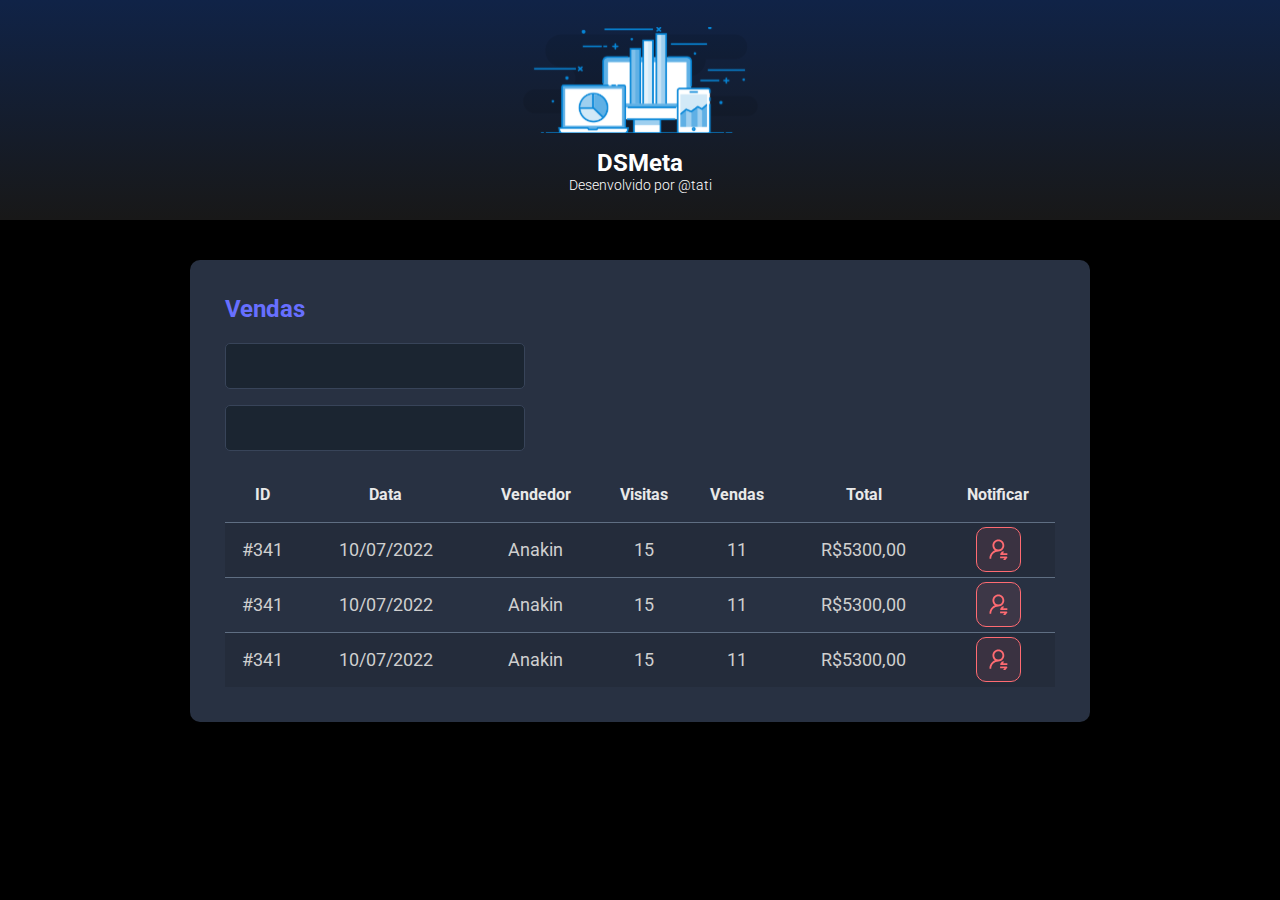
<file: index.html>
<!DOCTYPE html>
<html lang="pt-br">
    <head>
        <meta charset="utf-8">
        <title>DSMeta</title>
        <link rel="preconnect" href="https://fonts.googleapis.com">
        <link rel="preconnect" href="https://fonts.gstatic.com" crossorigin>
        <link href="https://fonts.googleapis.com/css2?family=Roboto+Mono&family=Roboto:wght@300;400;500;700&display=swap" rel="stylesheet">
        <link rel="stylesheet" href="./style.css" />
    </head>
    <body>
        <header>
            <div class="dsmeta-logo-container">
                <img src="logo.svg" alt="Logo DSMeta">
                <h1>DSMeta</h1>
                <p> Desenvolvido por
                     <a href="https://www.instagram.com">@tati</a>
                </p>
            </div>
        </header>

        <main>
            <section id="sales">
                <div class="dsmeta-container">
                    <div class="dsmeta-card">
                        <h2 class="sales-title">Vendas</h2>
                        <div>
                            <div class="form-control-container">
                                <input class="form-control" type="text">
                            </div>
                            <div class="form-control-container">
                                <input class="form-control" type="text">
                            </div>
                        </div>


                        <div>
                            <table class="sales-table">
                                <thead> <!-- cabecalho -->
                                    <tr> <!-- linha de tabela -->
                                        <th class="show992">ID</th>
                                        <th class="show576">Data</th>
                                        <th>Vendedor</th> <!-- célula cabeçalho -->
                                        <th class="show992">Visitas</th>
                                        <th class="show992">Vendas</th>
                                        <th>Total</th>
                                        <th>Notificar</th>
                                    </tr>
                                </thead>
                                <tbody>
                                    <tr>
                                        <td class="show992">#341</td>
                                        <td class="show576">10/07/2022</td>
                                        <td>Anakin</td> <!-- célula, dados da tabela -->
                                        <td class="show992">15</td>
                                        <td class="show992">11</td>
                                        <td>R$5300,00</td>
                                        <td> 
                                            <div class="red-btn-container">
                                                <div class="red-btn">
                                                    <img src="notification-icon.svg" alt=""/> 
                                                </div>
                                            </div>
                                        </td>
                                    </tr>
                                    <tr>
                                        <td class="show992">#341</td>
                                        <td class="show576">10/07/2022</td>
                                        <td>Anakin</td> 
                                        <td class="show992">15</td>
                                        <td class="show992">11</td>
                                        <td>R$5300,00</td>
                                        <td> 
                                            <div class="red-btn-container">
                                                <div class="red-btn">
                                                    <img src="notification-icon.svg" alt=""/> 
                                                </div>
                                            </div>
                                        </td>
                                    </tr>
                                    <tr>
                                        <td class="show992">#341</td>
                                        <td class="show576">10/07/2022</td>
                                        <td>Anakin</td>
                                        <td class="show992">15</td>
                                        <td class="show992">11</td>
                                        <td>R$5300,00</td>
                                        <td> 
                                            <div class="red-btn-container">
                                                <div class="red-btn">
                                                    <img src="notification-icon.svg" alt=""/> 
                                                </div>
                                            </div>
                                        </td>
                                    </tr>
                                </tbody>
                            </table>
                        </div>


                    </div>
                </div>
            </section>
        </main>
        
    </body>
</html>
</file>
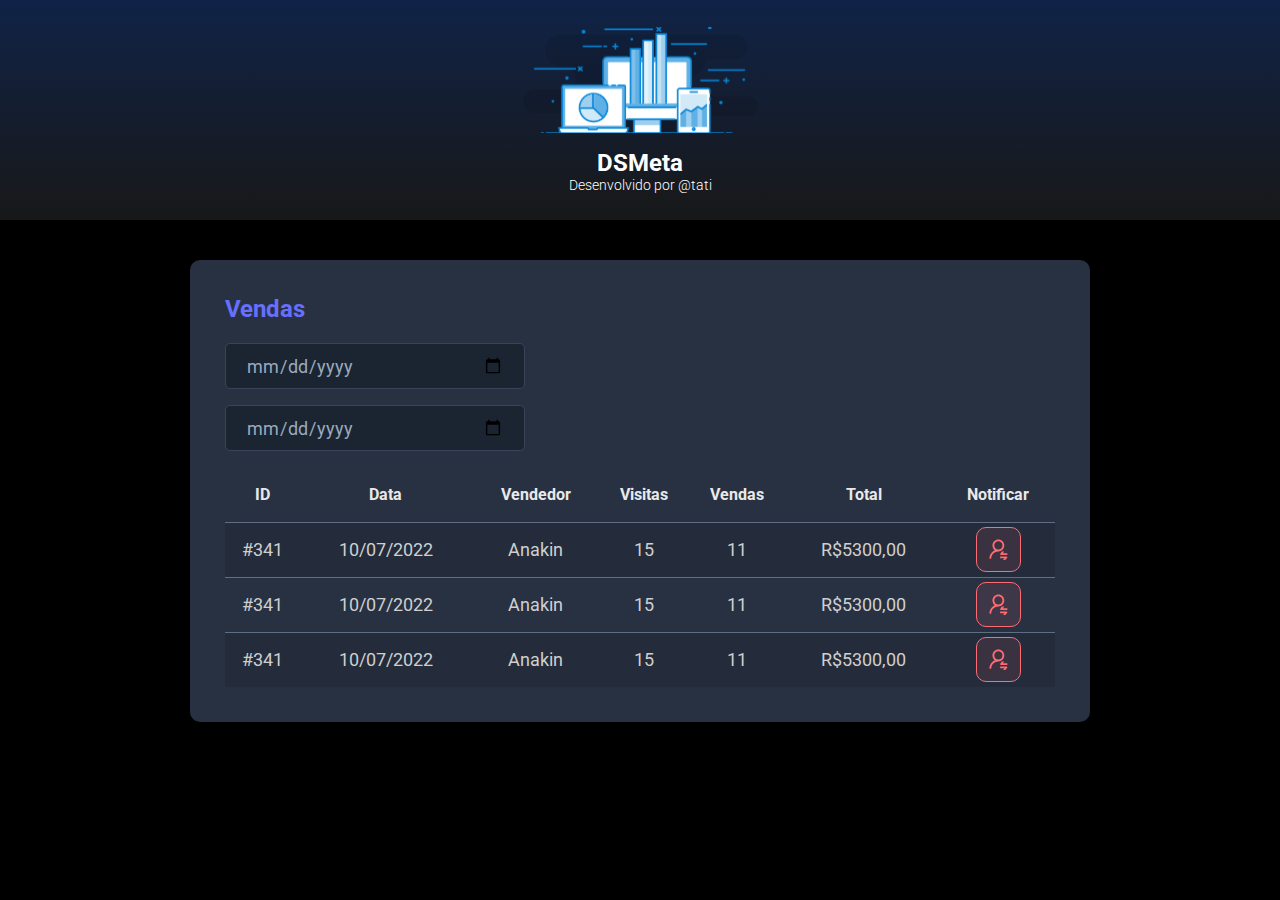
<file: dsmeta-html-css/index.html>
<!DOCTYPE html>
<html lang="pt-br">
    <head>
        <meta charset="utf-8">
        <title>DSMeta</title>
        <link rel="preconnect" href="https://fonts.googleapis.com">
        <link rel="preconnect" href="https://fonts.gstatic.com" crossorigin>
        <link href="https://fonts.googleapis.com/css2?family=Roboto+Mono&family=Roboto:wght@300;400;500;700&display=swap" rel="stylesheet">
        <link rel="stylesheet" href="./style.css" />
    </head>
    <body>
        <header>
            <div class="dsmeta-logo-container">
                <img src="logo.svg" alt="Logo DSMeta">
                <h1>DSMeta</h1>
                <p> Desenvolvido por
                     <a href="https://www.instagram.com">@tati</a>
                </p>
            </div>
        </header>

        <main>
            <section id="sales">
                <div class="dsmeta-container">
                    <div class="dsmeta-card">
                        <h2 class="sales-title">Vendas</h2>
                        <div>
                            <div class="form-control-container">
                                <input class="form-control" type="date">
                            </div>
                            <div class="form-control-container">
                                <input class="form-control" type="date">
                            </div>
                        </div>


                        <div>
                            <table class="sales-table">
                                <thead> <!-- cabecalho -->
                                    <tr> <!-- linha de tabela -->
                                        <th class="show992">ID</th>
                                        <th class="show576">Data</th>
                                        <th>Vendedor</th> <!-- célula cabeçalho -->
                                        <th class="show992">Visitas</th>
                                        <th class="show992">Vendas</th>
                                        <th>Total</th>
                                        <th>Notificar</th>
                                    </tr>
                                </thead>
                                <tbody>
                                    <tr>
                                        <td class="show992">#341</td>
                                        <td class="show576">10/07/2022</td>
                                        <td>Anakin</td> <!-- célula, dados da tabela -->
                                        <td class="show992">15</td>
                                        <td class="show992">11</td>
                                        <td>R$5300,00</td>
                                        <td> 
                                            <div class="red-btn-container">
                                                <div class="red-btn">
                                                    <img src="notification-icon.svg" alt=""/> 
                                                </div>
                                            </div>
                                        </td>
                                    </tr>
                                    <tr>
                                        <td class="show992">#341</td>
                                        <td class="show576">10/07/2022</td>
                                        <td>Anakin</td> 
                                        <td class="show992">15</td>
                                        <td class="show992">11</td>
                                        <td>R$5300,00</td>
                                        <td> 
                                            <div class="red-btn-container">
                                                <div class="red-btn">
                                                    <img src="notification-icon.svg" alt=""/> 
                                                </div>
                                            </div>
                                        </td>
                                    </tr>
                                    <tr>
                                        <td class="show992">#341</td>
                                        <td class="show576">10/07/2022</td>
                                        <td>Anakin</td>
                                        <td class="show992">15</td>
                                        <td class="show992">11</td>
                                        <td>R$5300,00</td>
                                        <td> 
                                            <div class="red-btn-container">
                                                <div class="red-btn">
                                                    <img src="notification-icon.svg" alt=""/> 
                                                </div>
                                            </div>
                                        </td>
                                    </tr>
                                </tbody>
                            </table>
                        </div>


                    </div>
                </div>
            </section>
        </main>
        
    </body>
</html>
</file>
<file: style.css>
* {
    font-family: 'Roboto', sans-serif;
    box-sizing: border-box;
    margin: 0;
    padding: 0;
}

html, body {
    background-color:#000;
    color: #FFF;
}

a, a:hover, a:visited {
    color: unset;
    text-decoration: none;
}

header {
    background: linear-gradient(180deg, #102347 0%, #181818 100%);
    height: 220px;
    display: flex;
    align-items: center;
    justify-content: center;
}

.dsmeta-logo-container {
    display: flex;
    flex-direction: column;
    align-items: center;
}

.dsmeta-logo-container img {
    width: 235px;
}

.dsmeta-logo-container h1 {
    margin-top: 15px;
    font-size: 24px;
}

.dsmeta-logo-container p {
    font-size: 14px;
    font-weight: 300;
}

.dsmeta-card {
    background-color: #283142;
    border-radius: 10px;
    padding: 30px 10px;
}

.dsmeta-container {
    width: 100%;
    max-width: 900px;
    margin: 0 auto;
}

#sales {
    padding: 40px 10px;
}

.sales-title {
    color: #676FFF;
    font-size: 24px;
    margin-bottom: 20px;
}

.form-control-container {
    margin-bottom: 16px;
    max-width: 300px;
}

.form-control {
    width: 100%;
    height: 46px;
    background-color: #1B2531;
    border: 1px solid #384459;
    border-radius: 5px;
    color:#9AAABE;
    padding: 0 20px;
    font-size: 18px;
}

.sales-table {
    width: 100%;
    border-spacing: 0;
    border-collapse: collapse;
}

.sales-table thead {
    height: 55px;
    font-size: 16px;
    color: #E9E9E9;
    font-weight: 700;
}

.sales-table tbody {
    font-size: 14px;
    font-weight: 400;
    color: #CFCFCF;
    text-align: center;
}

.sales-table tbody tr {
    height: 74px;
    border-top: 1px solid #5F6E82;
}

.sales-table tbody tr:hover > td {
    background-color: #384459;
}

.sales-table tbody tr:nth-child(odd) { /*quando a linha for impar exibir nessa cor*/
    background-color: #242C3B;
}

.red-btn-container {
    display: flex;
    justify-content: center;
}

.red-btn {
    height:45px;
    width: 45px;
    background: rgba(255, 107, 114, 0.1);
    border: 1px solid #FF6B72;
    border-radius: 10px;
    display: flex;
    align-items: center;
    justify-content: center;
    cursor: pointer;
}

.red-btn img {
    width: 19px;
}

.show576 {
    display: none;
}

.show992 {
    display: none
}

@media (min-width: 576px) {
    .show576 {
        display: table-cell;
    }
    .dsmeta-card {
        padding: 35px;
    }
    .sales-table tbody tr {
        height: 55px;
    }
    .sales-table tbody {
        font-size: 18px;
    }
}

@media (min-width: 992px) {
    .show992 {
        display: table-cell;
    }
}



















/*
img {
    width: 30%;
    display: block;
    margin-left: auto;
    margin-right: auto;
    margin-top: 28px;
}

h1 {
    color:#FFFFFF;
    /-*text-transform: uppercase; *-/
    text-align: center;
    font-size: 24px;
    font-weight: 700;
    line-height: 28px;
}

p {
    color:#FFFFFF;
    text-align: center;
    font-weight: 300;
    font-size: 14px;
    line-height: 16px;
}

*/
</file>
<file: dsmeta-html-css/style.css>
* {
    font-family: 'Roboto', sans-serif;
    box-sizing: border-box;
    margin: 0;
    padding: 0;
}

html, body {
    background-color:#000;
    color: #FFF;
}

a, a:hover, a:visited {
    color: unset;
    text-decoration: none;
}

header {
    background: linear-gradient(180deg, #102347 0%, #181818 100%);
    height: 220px;
    display: flex;
    align-items: center;
    justify-content: center;
}

.dsmeta-logo-container {
    display: flex;
    flex-direction: column;
    align-items: center;
}

.dsmeta-logo-container img {
    width: 235px;
}

.dsmeta-logo-container h1 {
    margin-top: 15px;
    font-size: 24px;
}

.dsmeta-logo-container p {
    font-size: 14px;
    font-weight: 300;
}

.dsmeta-card {
    background-color: #283142;
    border-radius: 10px;
    padding: 30px 10px;
}

.dsmeta-container {
    width: 100%;
    max-width: 900px;
    margin: 0 auto;
}

#sales {
    padding: 40px 10px;
}

.sales-title {
    color: #676FFF;
    font-size: 24px;
    margin-bottom: 20px;
}

.form-control-container {
    margin-bottom: 16px;
    max-width: 300px;
}

.form-control {
    width: 100%;
    height: 46px;
    background-color: #1B2531;
    border: 1px solid #384459;
    border-radius: 5px;
    color:#9AAABE;
    padding: 0 20px;
    font-size: 18px;
}

.sales-table {
    width: 100%;
    border-spacing: 0;
    border-collapse: collapse;
}

.sales-table thead {
    height: 55px;
    font-size: 16px;
    color: #E9E9E9;
    font-weight: 700;
}

.sales-table tbody {
    font-size: 14px;
    font-weight: 400;
    color: #CFCFCF;
    text-align: center;
}

.sales-table tbody tr {
    height: 74px;
    border-top: 1px solid #5F6E82;
}

.sales-table tbody tr:hover > td {
    background-color: #384459;
}

.sales-table tbody tr:nth-child(odd) { /*quando a linha for impar exibir nessa cor*/
    background-color: #242C3B;
}

.red-btn-container {
    display: flex;
    justify-content: center;
}

.red-btn {
    height:45px;
    width: 45px;
    background: rgba(255, 107, 114, 0.1);
    border: 1px solid #FF6B72;
    border-radius: 10px;
    display: flex;
    align-items: center;
    justify-content: center;
    cursor: pointer;
}

.red-btn img {
    width: 19px;
}

.show576 {
    display: none;
}

.show992 {
    display: none
}

@media (min-width: 576px) {
    .show576 {
        display: table-cell;
    }
    .dsmeta-card {
        padding: 35px;
    }
    .sales-table tbody tr {
        height: 55px;
    }
    .sales-table tbody {
        font-size: 18px;
    }
}

@media (min-width: 992px) {
    .show992 {
        display: table-cell;
    }
}



















/*
img {
    width: 30%;
    display: block;
    margin-left: auto;
    margin-right: auto;
    margin-top: 28px;
}

h1 {
    color:#FFFFFF;
    /-*text-transform: uppercase; *-/
    text-align: center;
    font-size: 24px;
    font-weight: 700;
    line-height: 28px;
}

p {
    color:#FFFFFF;
    text-align: center;
    font-weight: 300;
    font-size: 14px;
    line-height: 16px;
}

*/
</file>
